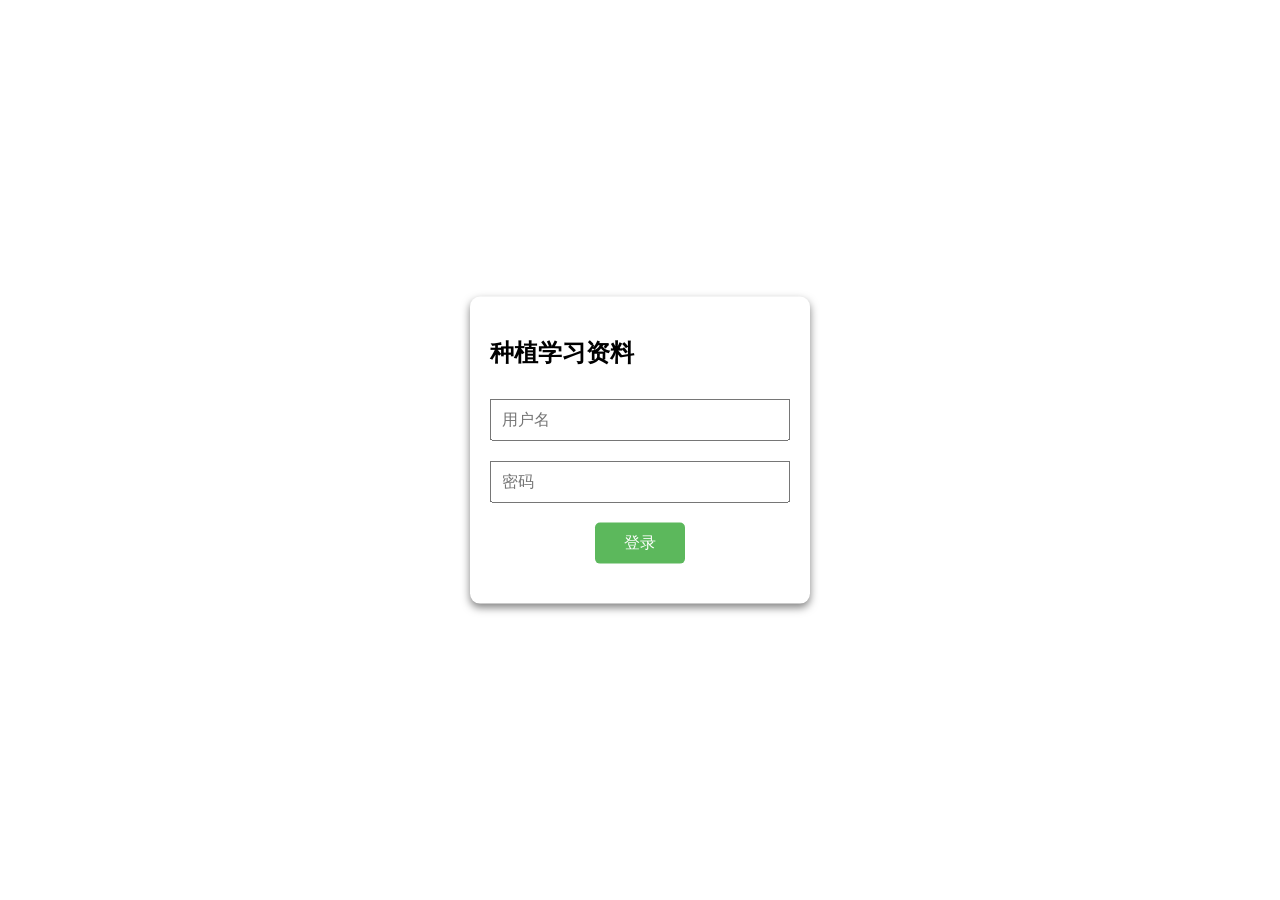
<file: Login.html>
<!DOCTYPE html>
<html lang="en">
<head>
    <meta charset="UTF-8">
    <title>Login</title>
    <style>
        .login-form {
            display: flex;
            flex-direction: column;
            width: 300px;
            margin: 0 auto;
            position: absolute;
            top: 50%;
            left: 50%;
            transform: translate(-50%, -50%);
            border-radius: 10px;
            box-shadow: 0 4px 8px rgba(0, 0, 0, 0.5);
            padding: 20px;
        }
        .login-form input {
            margin: 10px 0;
            padding: 10px;
            font-size: 16px;
        }
        .login-form button {
            width: 30%;
            padding: 10px;
            border: none;
            border-radius: 5px;
            background-color: #5cb85c;
            color: white;
            font-size: 16px;
            cursor: pointer;
            margin: 10px auto;
        }
        .error {
            color: red;
            margin-top: 10px;
        }
    </style>
</head>
<body>
    <div class="login-form">
        <h2>种植学习资料</h2>
        <input type="text" id="username" placeholder="用户名" autocomplete="off" onfocus="clearErrorMessage()">
        <input type="password" id="password" placeholder="密码" autocomplete="off" onfocus="clearErrorMessage()">
        <button onclick="login()">登录</button>
        <div class="error" id="error-message"></div>
    </div>

    <script>
        function login() {
            const errorMessage = document.getElementById('error-message');
            errorMessage.textContent = ''; // 清除错误消息
    
            const username = document.getElementById('username').value;
            const password = document.getElementById('password').value;
    
            const validCredentials = [
                { username: 'Planting', password: '19911991' },
                // { username: 'MJAIzuotu', password: 'AItupianmiaoshuci@ZXJBF' }
            ];
    
            const isValid = validCredentials.some(credentials => 
                credentials.username === username && credentials.password === password
            );
    
            if (isValid) {
                sessionStorage.setItem('authenticated', 'true');
                console.log('Login successful, redirecting to index.html');
                window.location.href = 'index.html'; // 你的网站主页
            } else {
                errorMessage.textContent = '用户名或密码错误';
                console.log('Login failed: incorrect username or password');
            }
        }
    
        function clearErrorMessage() {
            const errorMessage = document.getElementById('error-message');
            errorMessage.textContent = ''; // 清除错误消息
        }
    </script>
</body>
</html>
</file>
